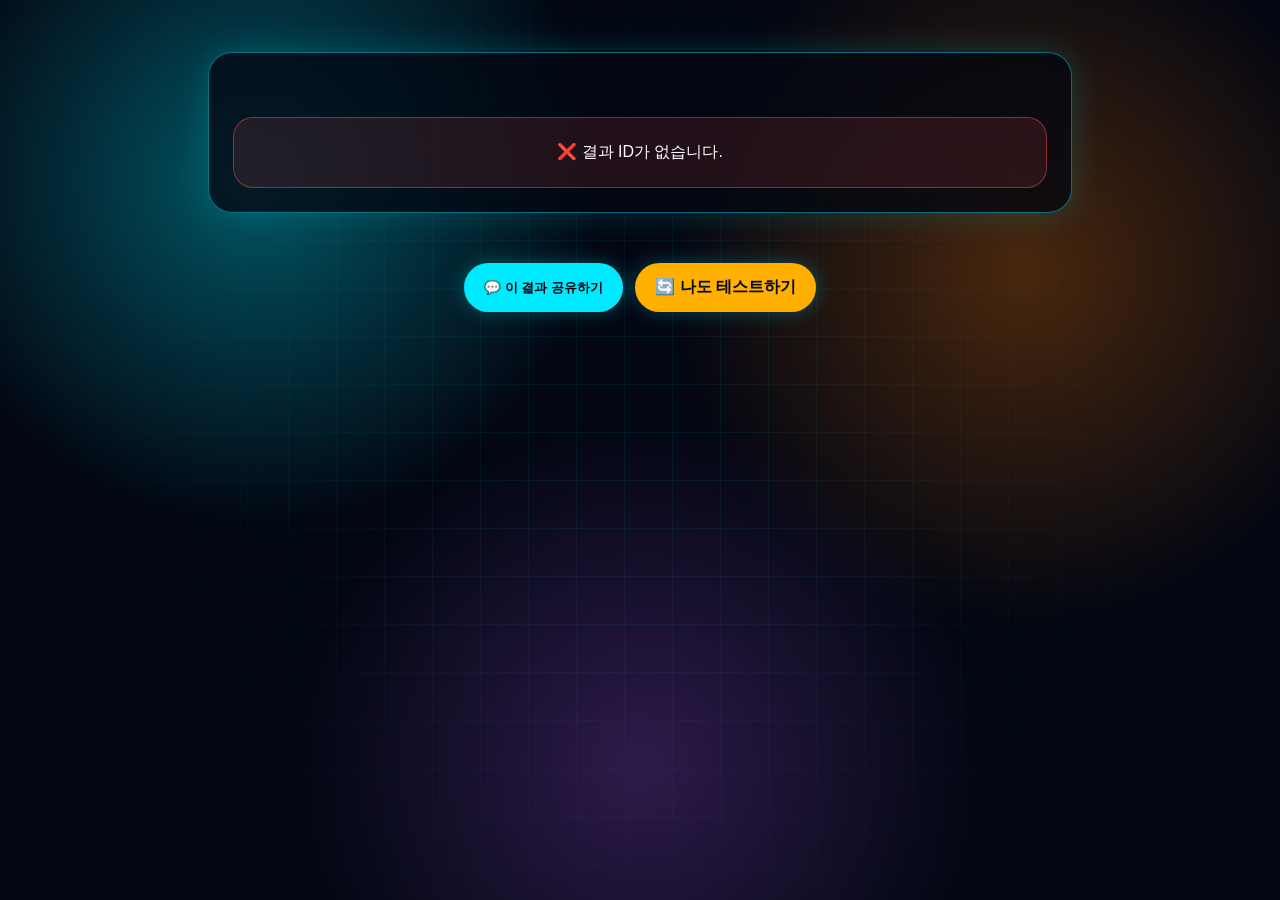
<file: frontend/result.html>
<!DOCTYPE html>
<html lang="ko">
<head>
  <meta charset="UTF-8" />
  <meta name="viewport" content="width=device-width, initial-scale=1.0" />

  <title>디지몬 닮은꼴 결과</title>

  <meta property="og:type" content="website" />
  <meta property="og:title" content="🐉 디지몬 닮은꼴 결과가 도착했습니다!" />
  <meta property="og:description" content="AI가 분석한 디지몬 닮은꼴 TOP3 결과를 확인해보세요." />
  <meta property="og:image" content="https://name-digimon-character-match-frontend.onrender.com/og-image.png" />
  <meta property="og:site_name" content="디지몬 닮은꼴 테스트" />

  <meta name="twitter:card" content="summary_large_image" />
  <meta name="twitter:title" content="🐉 디지몬 닮은꼴 결과가 도착했습니다!" />
  <meta name="twitter:description" content="AI가 분석한 나와 닮은 디지몬 TOP3!" />
  <meta name="twitter:image" content="https://name-digimon-character-match-frontend.onrender.com/og-image.png" />

  <link rel="stylesheet" href="style.css" />

  <style>
    .result-page {
      max-width: 900px;
      margin: 0 auto;
      padding: 28px 18px 80px;
      text-align: center;
      color: white;
    }

    .result-page-title {
      margin: 24px 0 22px;
      padding: 24px;
      border: 1px solid rgba(0, 234, 255, 0.45);
      border-radius: 24px;
      background: rgba(3, 7, 18, 0.76);
      box-shadow: 0 0 34px rgba(0, 234, 255, 0.18);
    }

    .result-page-title .small {
      color: #00eaff;
      font-weight: 900;
      letter-spacing: 1px;
      font-size: 13px;
    }

    .result-page-title h1 {
      margin: 12px 0 8px;
      font-size: 34px;
    }

    .result-page-title p {
      color: rgba(255,255,255,0.72);
      margin: 0;
      line-height: 1.6;
    }

    .top3-grid {
      display: grid;
      grid-template-columns: 1fr;
      gap: 18px;
      margin-top: 20px;
    }

    .top-result-card {
      border-radius: 26px;
      padding: 24px 18px;
      background: rgba(255,255,255,0.08);
      border: 1px solid rgba(0,234,255,0.45);
      box-shadow: 0 12px 34px rgba(0,0,0,0.32);
    }

    .top-result-card.rank1 {
      border: 2px solid #ffb000;
      background:
        radial-gradient(circle at top, rgba(255,176,0,0.22), transparent 35%),
        rgba(255,255,255,0.09);
    }

    .top-result-card .rank-label {
      color: #ffb000;
      font-weight: 900;
      font-size: 18px;
      margin-bottom: 12px;
    }

    .top-result-card img {
      width: 220px;
      height: 220px;
      object-fit: contain;
      background: white;
      border-radius: 22px;
      padding: 14px;
      box-sizing: border-box;
    }

    .top-result-card h2 {
      margin: 18px 0 8px;
      font-size: 32px;
    }

    .top-result-card .score {
      color: #ff8a00;
      font-size: 32px;
      font-weight: 900;
      margin: 8px 0;
    }

    .top-result-card .reason {
      color: rgba(255,255,255,0.82);
      line-height: 1.7;
      margin-top: 12px;
    }

    .result-actions {
      display: flex;
      gap: 12px;
      justify-content: center;
      flex-wrap: wrap;
      margin-top: 28px;
    }

    .result-actions button,
    .result-actions a {
      border: none;
      text-decoration: none;
      border-radius: 999px;
      padding: 14px 20px;
      font-weight: 900;
      cursor: pointer;
      color: #030712;
      background: #00eaff;
      box-shadow: 0 0 20px rgba(0,234,255,0.28);
    }

    .result-actions .secondary {
      background: #ffb000;
    }

    .error-box {
      margin-top: 40px;
      padding: 24px;
      border-radius: 20px;
      background: rgba(255, 80, 80, 0.12);
      border: 1px solid rgba(255, 80, 80, 0.45);
      color: white;
    }

    @media (min-width: 760px) {
      .top3-grid {
        grid-template-columns: repeat(3, 1fr);
      }

      .top-result-card img {
        width: 180px;
        height: 180px;
      }

      .top-result-card h2 {
        font-size: 26px;
      }
    }
  </style>
</head>

<body>
  <div class="bg-grid"></div>
  <div class="bg-glow"></div>

  <main class="result-page">
    <section class="result-page-title" id="titleBox">
      <div class="small">DIGIMON MATCH RESULT</div>
      <h1>결과를 불러오는 중...</h1>
      <p>잠시만 기다려줘!</p>
    </section>

    <section class="top3-grid" id="top3Box"></section>

    <div class="result-actions">
      <button onclick="shareThisResult()">💬 이 결과 공유하기</button>
      <a class="secondary" href="./index.html">🔄 나도 테스트하기</a>
    </div>
  </main>

  <script>
    const API_URL = "https://digimon-character-match.onrender.com";

    const titleBox = document.getElementById("titleBox");
    const top3Box = document.getElementById("top3Box");

    function getDisplayName(item) {
      return item.name_ko || item.name || "";
    }

    function getImageSrc(imageUrl) {
  if (!imageUrl) return "";

  if (imageUrl.startsWith("http")) {
    return imageUrl;
  }

  return imageUrl.replace(/^\/+/, "");
}

    function getResultId() {
      const params = new URLSearchParams(window.location.search);
      return params.get("id");
    }

    function renderResult(data) {
      const userName = data.user_name || "친구";
      const results = data.results || [];

      titleBox.innerHTML = `
        <div class="small">DIGIMON MATCH RESULT</div>
        <h1>${userName}님의 결과가 도착했습니다!</h1>
        <p>AI가 분석한 디지몬 닮은꼴 TOP3를 확인해보세요.</p>
      `;

      top3Box.innerHTML = results.slice(0, 3).map((item, index) => {
        const displayName = getDisplayName(item);
        const medal = index === 0 ? "🥇" : index === 1 ? "🥈" : "🥉";

        return `
          <article class="top-result-card ${index === 0 ? "rank1" : ""}">
            <div class="rank-label">${medal} TOP ${index + 1}</div>

            <img
              src="${getImageSrc(item.image_url)}"
              alt="${displayName}"
              onerror="this.src='https://placehold.co/300x300/fff7e6/ff7a00?text=${encodeURIComponent(displayName)}';"
            />

            <h2>${displayName}</h2>
            <div class="score">${item.score}%</div>
            <p class="reason">${item.reason || item.description || ""}</p>
          </article>
        `;
      }).join("");
    }

    async function loadResult() {
      const id = getResultId();

      if (!id) {
        titleBox.innerHTML = `
          <div class="error-box">
            ❌ 결과 ID가 없습니다.
          </div>
        `;
        return;
      }

      try {
        const response = await fetch(`${API_URL}/result/${id}`);
        const json = await response.json();

        if (!json.success) {
          titleBox.innerHTML = `
            <div class="error-box">
              ❌ ${json.message || "결과를 찾을 수 없습니다."}
            </div>
          `;
          return;
        }

        renderResult(json.data);

      } catch (error) {
        console.error(error);
        titleBox.innerHTML = `
          <div class="error-box">
            ❌ 결과를 불러오지 못했어요.
          </div>
        `;
      }
    }

    async function shareThisResult() {
      const url = window.location.href;

      if (navigator.share) {
        try {
          await navigator.share({
            title: "디지몬 닮은꼴 결과",
            text: "디지몬 닮은꼴 TOP3 결과가 도착했습니다!",
            url
          });
        } catch (e) {
          console.log("공유 취소 또는 실패:", e);
        }
      } else {
        await navigator.clipboard.writeText(url);
        alert("링크가 복사됐어! 카톡에 붙여넣으면 돼.");
      }
    }

    loadResult();
  </script>
</body>
</html>
</file>
<file: frontend/style.css>
* {
  box-sizing: border-box;
}

body {
  margin: 0;
  min-height: 100vh;
  font-family: Arial, sans-serif;
  background: #030712;
  color: white;
  overflow-x: hidden;
}

.bg-grid {
  position: fixed;
  inset: 0;
  background-image:
    linear-gradient(rgba(0, 234, 255, 0.08) 1px, transparent 1px),
    linear-gradient(90deg, rgba(0, 234, 255, 0.08) 1px, transparent 1px);
  background-size: 48px 48px;
  mask-image: radial-gradient(circle at center, black, transparent 75%);
  z-index: -3;
}

.bg-glow {
  position: fixed;
  inset: 0;
  background:
    radial-gradient(circle at 20% 20%, rgba(0,234,255,0.35), transparent 28%),
    radial-gradient(circle at 80% 30%, rgba(255,122,0,0.28), transparent 30%),
    radial-gradient(circle at 50% 85%, rgba(157,78,221,0.28), transparent 35%);
  z-index: -2;
}

.layout {
  width: 100%;
  max-width: 980px;
  margin: 0 auto;
  padding: 46px 18px 80px;
}

.main-panel,
.scan-panel,
.result-panel > div,
.result-panel .card {
  border: 1px solid rgba(0,234,255,0.35);
  background: rgba(3, 7, 18, 0.82);
  box-shadow:
    0 0 40px rgba(0,234,255,0.12),
    inset 0 0 30px rgba(0,234,255,0.06);
  backdrop-filter: blur(10px);
}

.main-panel {
  min-height: 720px;
  padding: 54px 42px;
  text-align: center;
  position: relative;
  overflow: hidden;
}

.main-panel::before {
  content: "DIGITAL WORLD";
  position: absolute;
  left: 50%;
  top: 60px;
  transform: translateX(-50%);
  font-size: 86px;
  font-weight: 900;
  letter-spacing: 8px;
  color: rgba(255,255,255,0.035);
  white-space: nowrap;
}

.system-label {
  display: inline-block;
  border: 1px solid rgba(0,234,255,0.65);
  color: #67f3ff;
  padding: 9px 18px;
  font-size: 13px;
  letter-spacing: 2px;
  font-weight: 900;
  margin-bottom: 26px;
}

h1 {
  margin: 0;
  font-size: 76px;
  line-height: 0.96;
  letter-spacing: -3px;
  font-weight: 900;
  position: relative;
}

h1 span {
  color: #ff8a00;
  text-shadow: 0 0 26px rgba(255,138,0,0.58);
}

.desc {
  margin: 24px 0 34px;
  color: rgba(255,255,255,0.72);
  font-size: 18px;
  line-height: 1.7;
}

.upload-zone {
  width: 330px;
  height: 330px;
  margin: 0 auto 22px;
  border: 2px dashed rgba(0,234,255,0.75);
  background:
    linear-gradient(135deg, rgba(0,234,255,0.09), rgba(255,122,0,0.08));
  display: flex;
  justify-content: center;
  align-items: center;
  cursor: pointer;
  position: relative;
  overflow: hidden;
}

.upload-zone::before,
.upload-zone::after {
  content: "";
  position: absolute;
  width: 85%;
  height: 85%;
  border: 1px solid rgba(255,255,255,0.08);
}

.upload-zone::after {
  width: 68%;
  height: 68%;
  border-color: rgba(0,234,255,0.18);
}

.upload-zone strong {
  display: block;
  color: #67f3ff;
  font-size: 24px;
  letter-spacing: 2px;
}

.upload-zone p {
  color: rgba(255,255,255,0.55);
}

.upload-zone img {
  width: 100%;
  height: 100%;
  object-fit: cover;
}

button {
  border: none;
  cursor: pointer;
  font-weight: 900;
}

#analyzeBtn {
  width: 330px;
  height: 62px;
  background: linear-gradient(90deg, #00eaff, #ff8a00);
  color: #071126;
  font-size: 18px;
  box-shadow: 0 0 28px rgba(0,234,255,0.25);
}

#analyzeBtn:disabled {
  opacity: 0.6;
}

.scan-panel {
  display: none;
  margin-top: 22px;
  padding: 28px;
  text-align: center;
}

.scan-title {
  color: #67f3ff;
  font-weight: 900;
  letter-spacing: 2px;
  margin-bottom: 18px;
}

.scan-bar {
  height: 18px;
  background: rgba(255,255,255,0.08);
  border: 1px solid rgba(0,234,255,0.38);
  overflow: hidden;
}

.scan-fill {
  width: 0%;
  height: 100%;
  background: linear-gradient(90deg, #00eaff, #ff8a00, #ec43ff);
  transition: width 0.25s;
}

.percent {
  color: #ffb15c;
  font-size: 22px;
  font-weight: 900;
  margin-top: 12px;
}

.result-panel {
  display: none;
  margin-top: 28px;
}

.result-title {
  padding: 34px 24px;
  text-align: center;
  border-color: rgba(255,138,0,0.75) !important;
}

.result-title h2 {
  margin: 0;
  color: #67f3ff;
  letter-spacing: 2px;
}

.result-title h1 {
  margin-top: 8px;
  font-size: 64px;
}

.score {
  color: #ff8a00;
  font-size: 36px;
  font-weight: 900;
}

.evolution-box,
.face-box,
.card {
  margin-top: 18px;
  padding: 24px;
}

.evolution-box h3,
.face-box h3 {
  margin-top: 0;
  color: #67f3ff;
}

.evolution-route {
  line-height: 2.4;
  text-align: center;
}

.badge {
  display: inline-block;
  padding: 7px 13px;
  margin: 4px;
  border: 1px solid rgba(255,138,0,0.55);
  background: rgba(255,138,0,0.12);
  color: #ffd4a3;
  border-radius: 999px;
  font-size: 13px;
  font-weight: 700;
}

.face-grid {
  display: grid;
  grid-template-columns: 96px 1fr;
  gap: 10px;
  color: rgba(255,255,255,0.75);
}

.face-label {
  color: #67f3ff;
  font-weight: 900;
}

.card {
  text-align: center;
}

.card.rank1 {
  border: 2px solid #ff8a00;
  box-shadow:
    0 0 42px rgba(255,138,0,0.16),
    inset 0 0 35px rgba(255,138,0,0.08);
}

.card h2 {
  font-size: 34px;
  margin: 0;
}

.card img {
  width: 245px;
  height: 245px;
  object-fit: contain;
  margin: 22px 0;
  filter: drop-shadow(0 0 28px rgba(0,234,255,0.28));
}

.score-bar {
  height: 14px;
  max-width: 440px;
  margin: 12px auto 18px;
  background: rgba(255,255,255,0.08);
  overflow: hidden;
}

.score-fill {
  height: 100%;
  background: linear-gradient(90deg, #00eaff, #ff8a00);
}

.reason {
  color: white;
  font-weight: 800;
}

.desc {
  color: rgba(255,255,255,0.62);
}

.retry-btn {
  width: 100%;
  height: 58px;
  margin-top: 20px;
  color: #071126;
  background: linear-gradient(90deg, #ff8a00, #00eaff);
  font-size: 17px;
}

@media (max-width: 640px) {
  .layout {
    padding-top: 24px;
  }

  .main-panel {
    min-height: auto;
    padding: 36px 18px;
  }

  .main-panel::before {
    font-size: 46px;
  }

  h1 {
    font-size: 48px;
  }

  .upload-zone,
  #analyzeBtn {
    width: 100%;
    max-width: 320px;
  }

  .upload-zone {
    height: 300px;
  }

  .result-title h1 {
    font-size: 44px;
  }
}

.card {
    opacity: 0;
    transform: translateY(40px) scale(0.95);
    transition: all .7s ease;
}

.card.show {
    opacity: 1;
    transform: translateY(0) scale(1);
}

.evo-step {
  opacity: 0;
  transform: translateY(18px) scale(0.94);
  animation: evoPop 0.55s ease forwards;
}

.evo-arrow {
  opacity: 0;
  animation: evoFade 0.45s ease forwards;
  color: #67f3ff;
  font-weight: 900;
  margin: 2px 0;
}

@keyframes evoPop {
  from {
    opacity: 0;
    transform: translateY(18px) scale(0.94);
    filter: blur(6px);
  }
  to {
    opacity: 1;
    transform: translateY(0) scale(1);
    filter: blur(0);
  }
}

@keyframes evoFade {
  from {
    opacity: 0;
    transform: scaleY(0.4);
  }
  to {
    opacity: 1;
    transform: scaleY(1);
  }
}

.card {
  opacity: 0;
  transform: translateY(42px) scale(0.96);
  transition: opacity 0.7s ease, transform 0.7s ease;
}

.card.show {
  opacity: 1;
  transform: translateY(0) scale(1);
}

.result-title,
.evolution-box,
.face-box {
  animation: resultFadeUp 0.7s ease both;
}

@keyframes resultFadeUp {
  from {
    opacity: 0;
    transform: translateY(28px);
  }
  to {
    opacity: 1;
    transform: translateY(0);
  }
}
.hero-result {
  position: relative;
  overflow: hidden;
}

.hero-result::before {
  content: "";
  position: absolute;
  inset: -40%;
  background: conic-gradient(
    from 0deg,
    transparent,
    rgba(0, 234, 255, 0.18),
    transparent,
    rgba(255, 138, 0, 0.22),
    transparent
  );
  animation: rotateAura 7s linear infinite;
}

.hero-result > * {
  position: relative;
  z-index: 1;
}

.champion-label {
  display: inline-block;
  border: 1px solid rgba(0,234,255,0.6);
  color: #67f3ff;
  padding: 8px 16px;
  font-size: 12px;
  letter-spacing: 2px;
  font-weight: 900;
  margin-bottom: 14px;
}

.champion-img {
  width: 280px;
  height: 280px;
  object-fit: contain;
  display: block;
  margin: 12px auto 18px;
  filter: drop-shadow(0 0 35px rgba(0,234,255,0.42));
  animation: floatDigimon 3s ease-in-out infinite;
}

@keyframes rotateAura {
  to {
    transform: rotate(360deg);
  }
}

@keyframes floatDigimon {
  0%, 100% {
    transform: translateY(0);
  }
  50% {
    transform: translateY(-12px);
  }
}
.action-row {
  display: grid;
  grid-template-columns: 1fr 1fr;
  gap: 14px;
  margin-top: 20px;
}

.share-btn,
.retry-btn {
  height: 58px;
  color: #071126;
  font-size: 17px;
  font-weight: 900;
}

.share-btn {
  background: linear-gradient(90deg, #00eaff, #67f3ff);
}

.retry-btn {
  background: linear-gradient(90deg, #ff8a00, #ec43ff);
}

@media (max-width: 640px) {
  .action-row {
    grid-template-columns: 1fr;
  }
}
.trait-box {
  margin-top: 20px;
  display: grid;
  gap: 12px;
}

.trait-top {
  display: flex;
  justify-content: space-between;
  font-size: 13px;
  margin-bottom: 5px;
  color: rgba(255,255,255,0.75);
}

.trait-top strong {
  color: #ff8a00;
}

.trait-bar {
  height: 9px;
  background: rgba(255,255,255,0.08);
  overflow: hidden;
}

.trait-fill {
  height: 100%;
  background: linear-gradient(90deg, #00eaff, #ff8a00);
}
.candidate-box {
  margin-top: 20px;
}

.candidate-toggle {
  width: 100%;
  height: 54px;
  background: rgba(0,234,255,0.12);
  border: 1px solid rgba(0,234,255,0.45);
  color: #67f3ff;
  font-weight: 900;
}

.candidate-list {
  display: none;
  margin-top: 12px;
  background: rgba(3,7,18,0.86);
  border: 1px solid rgba(255,255,255,0.1);
}

.candidate-list.open {
  display: block;
}

.candidate-item {
  display: flex;
  justify-content: space-between;
  padding: 12px 16px;
  border-bottom: 1px solid rgba(255,255,255,0.08);
}

.candidate-item strong {
  color: #ff8a00;
}
.share-card {
  position: fixed;
  left: -9999px;
  top: 0;
  width: 420px;
  height: 640px;
  background:
    radial-gradient(circle at top, rgba(0,234,255,0.35), transparent 35%),
    linear-gradient(180deg, #030712, #071126);
  border: 2px solid #00eaff;
  color: white;
  text-align: center;
  padding: 34px 26px;
}

.share-card .share-label {
  color: #67f3ff;
  font-size: 13px;
  letter-spacing: 2px;
  font-weight: 900;
}

.share-card img {
  width: 260px;
  height: 260px;
  object-fit: contain;
  margin: 34px auto 20px;
  filter: drop-shadow(0 0 30px rgba(0,234,255,0.55));
}

.share-card h1 {
  font-size: 46px;
  margin: 0;
  color: #ff8a00;
}

.share-card h2 {
  font-size: 32px;
  margin: 12px 0;
}

.share-card p {
  color: rgba(255,255,255,0.75);
}
.share-card-wide {
  position: fixed;
  left: -9999px;
  top: 0;
  width: 900px;
  padding: 44px;
  background: radial-gradient(circle at top, #073b5f, #030712 70%);
  color: white;
  text-align: center;
  border: 3px solid #00eaff;
  box-shadow: 0 0 40px rgba(0, 234, 255, 0.5);
}

.share-card-wide h1 {
  font-size: 42px;
  margin: 18px 0 34px;
  color: #fff;
}

.share-top3 {
  display: grid;
  grid-template-columns: repeat(3, 1fr);
  gap: 22px;
}

.share-rank-card {
  background: rgba(255,255,255,0.08);
  border: 2px solid rgba(0,234,255,0.7);
  border-radius: 24px;
  padding: 22px 14px;
}

.share-rank {
  color: #ffb000;
  font-weight: 900;
  font-size: 24px;
  margin-bottom: 12px;
}

.share-rank-card img {
  width: 180px;
  height: 180px;
  object-fit: contain;
  background: white;
  border-radius: 18px;
  padding: 10px;
}

.share-name {
  font-size: 28px;
  font-weight: 900;
  margin-top: 16px;
}

.share-score {
  font-size: 30px;
  font-weight: 900;
  color: #ff8a00;
  margin-top: 8px;
}
.name-input {
  width: 100%;
  margin: 18px 0 10px;
  padding: 16px 18px;
  border-radius: 14px;
  border: 1px solid rgba(0, 234, 255, 0.5);
  background: rgba(3, 7, 18, 0.85);
  color: #fff;
  font-size: 16px;
  outline: none;
  box-sizing: border-box;
}

.name-input::placeholder {
  color: rgba(255,255,255,0.5);
}

.share-card-wide {
  position: fixed;
  left: -9999px;
  top: 0;
  width: 900px;
  padding: 44px;
  background: radial-gradient(circle at top, #073b5f, #030712 70%);
  color: white;
  text-align: center;
  border: 3px solid #00eaff;
  box-shadow: 0 0 40px rgba(0, 234, 255, 0.5);
}

.share-card-wide h1 {
  font-size: 42px;
  margin: 18px 0 10px;
}

.share-card-wide h2 {
  font-size: 30px;
  margin: 0 0 34px;
  color: #00eaff;
}

.share-top3 {
  display: grid;
  grid-template-columns: repeat(3, 1fr);
  gap: 22px;
}

.share-rank-card {
  background: rgba(255,255,255,0.08);
  border: 2px solid rgba(0,234,255,0.7);
  border-radius: 24px;
  padding: 22px 14px;
}

.share-rank {
  color: #ffb000;
  font-weight: 900;
  font-size: 24px;
  margin-bottom: 12px;
}

.share-rank-card img {
  width: 180px;
  height: 180px;
  object-fit: contain;
  background: white;
  border-radius: 18px;
  padding: 10px;
}

.share-name {
  font-size: 28px;
  font-weight: 900;
  margin-top: 16px;
}

.share-score {
  font-size: 30px;
  font-weight: 900;
  color: #ff8a00;
  margin-top: 8px;
}
.name-input {
  width: 100%;
  margin: 18px 0 14px;
  padding: 16px 18px;
  border-radius: 16px;
  border: 1px solid rgba(0, 234, 255, 0.55);
  background: rgba(3, 7, 18, 0.85);
  color: #fff;
  font-size: 16px;
  outline: none;
  box-sizing: border-box;
  box-shadow: 0 0 18px rgba(0, 234, 255, 0.15);
}

.name-input::placeholder {
  color: rgba(255, 255, 255, 0.45);
}

.share-card-wide {
  position: fixed;
  left: -9999px;
  top: 0;
  width: 900px;
  min-height: 630px;
  padding: 44px;
  background:
    radial-gradient(circle at top, rgba(0, 234, 255, 0.28), transparent 34%),
    linear-gradient(135deg, #030712, #071a2f 55%, #020617);
  color: white;
  text-align: center;
  border: 3px solid #00eaff;
  box-shadow: 0 0 44px rgba(0, 234, 255, 0.5);
  box-sizing: border-box;
}

.share-card-wide .share-label {
  display: inline-block;
  padding: 8px 18px;
  border-radius: 999px;
  background: rgba(0, 234, 255, 0.15);
  border: 1px solid rgba(0, 234, 255, 0.8);
  color: #00eaff;
  font-size: 18px;
  font-weight: 900;
  letter-spacing: 1px;
}

.share-card-wide h1 {
  font-size: 42px;
  margin: 24px 0 8px;
  color: #ffffff;
  font-weight: 900;
}

.share-card-wide h2 {
  font-size: 30px;
  margin: 0 0 34px;
  color: #ffb000;
  font-weight: 900;
}

.share-top3 {
  display: grid;
  grid-template-columns: repeat(3, 1fr);
  gap: 22px;
}

.share-rank-card {
  background: rgba(255, 255, 255, 0.08);
  border: 2px solid rgba(0, 234, 255, 0.72);
  border-radius: 26px;
  padding: 22px 14px;
  box-shadow: inset 0 0 24px rgba(0, 234, 255, 0.08);
}

.share-rank {
  color: #ffb000;
  font-weight: 900;
  font-size: 24px;
  margin-bottom: 14px;
}

.share-rank-card img {
  width: 180px;
  height: 180px;
  object-fit: contain;
  background: white;
  border-radius: 20px;
  padding: 10px;
  box-sizing: border-box;
}

.share-name {
  font-size: 28px;
  font-weight: 900;
  margin-top: 16px;
  color: #ffffff;
}

.share-score {
  font-size: 30px;
  font-weight: 900;
  color: #ff8a00;
  margin-top: 8px;
}

.share-card-wide p {
  margin: 32px 0 0;
  font-size: 22px;
  color: rgba(255, 255, 255, 0.78);
}
.top3-title {
  margin: 24px 0 14px;
  padding: 16px;
  border: 1px solid rgba(0, 234, 255, 0.45);
  background: rgba(0, 234, 255, 0.08);
  color: #ffffff;
  font-size: 20px;
  font-weight: 900;
  text-align: center;
  border-radius: 18px;
}
</file>
